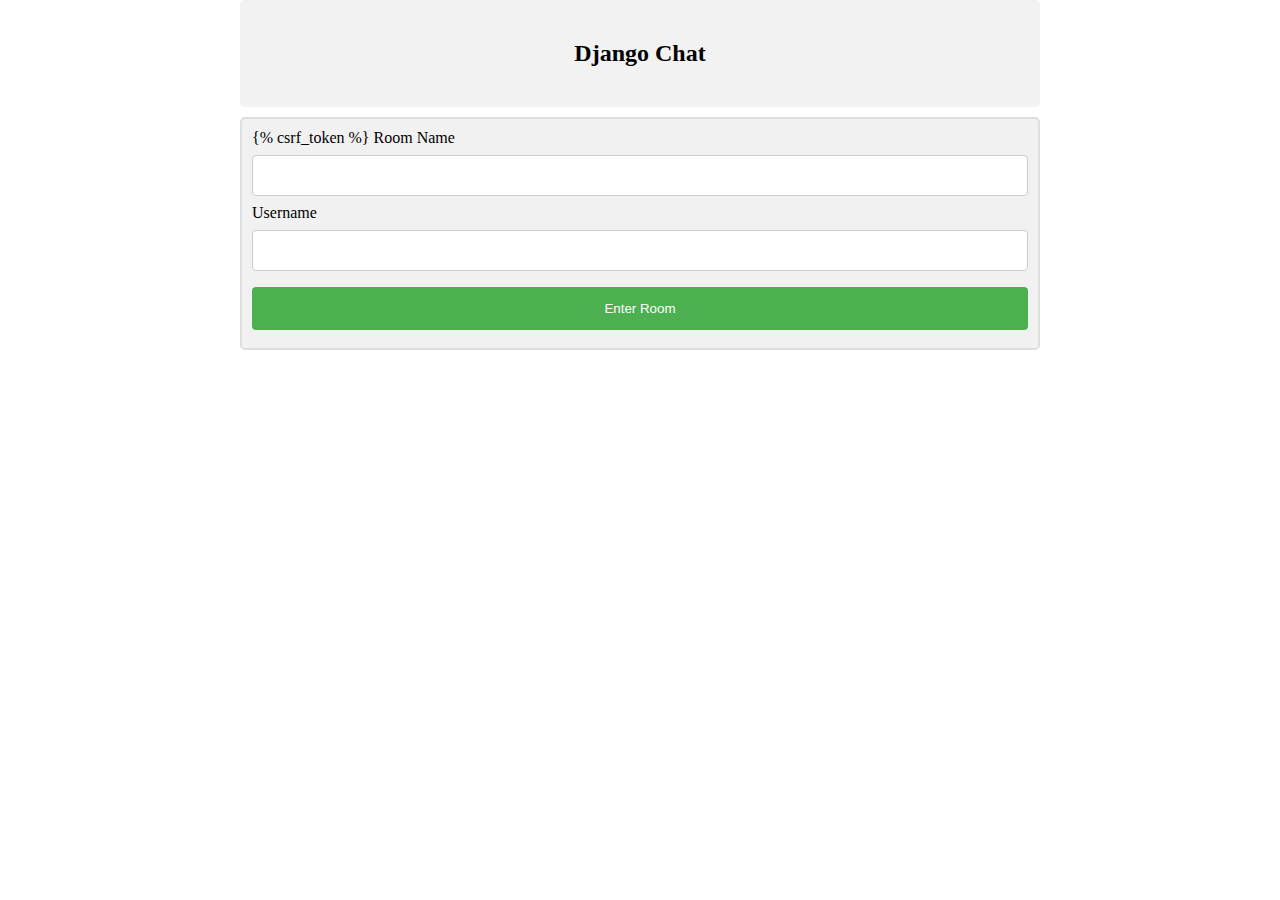
<file: Django/django-chat-app-main/templates/home.html>
<!DOCTYPE html>
<html>
<head>
<meta name="viewport" content="width=device-width, initial-scale=1">
<style>
body {
  margin: 0 auto;
  max-width: 800px;
  padding: 0 20px;
}

.container {
  border: 2px solid #dedede;
  background-color: #f1f1f1;
  border-radius: 5px;
  padding: 10px;
  margin: 10px 0;
}

.darker {
  border-color: #ccc;
  background-color: #ddd;
}

.container::after {
  content: "";
  clear: both;
  display: table;
}

.container img {
  float: left;
  max-width: 60px;
  width: 100%;
  margin-right: 20px;
  border-radius: 50%;
}

.container img.right {
  float: right;
  margin-left: 20px;
  margin-right:0;
}

.time-right {
  float: right;
  color: #aaa;
}

.time-left {
  float: left;
  color: #999;
}
</style>
</head>
<body>

<div align="center">
    <h2>Django Chat</h2>
</div>


<div class="container">
    <style>
    input[type=text], select {
    width: 100%;
    padding: 12px 20px;
    margin: 8px 0;
    display: inline-block;
    border: 1px solid #ccc;
    border-radius: 4px;
    box-sizing: border-box;
    }

    input[type=submit] {
    width: 100%;
    background-color: #4CAF50;
    color: white;
    padding: 14px 20px;
    margin: 8px 0;
    border: none;
    border-radius: 4px;
    cursor: pointer;
    }

    input[type=submit]:hover {
    background-color: #45a049;
    }

    div {
    border-radius: 5px;
    background-color: #f2f2f2;
    padding: 20px;
    }
    </style>

    <form id="post-form" method="POST" action="checkview">
        {% csrf_token %}
        <label>Room Name</label>
        <input type="text" name="room_name" id="room_name" width="100px" />
        <label>Username</label>
        <input type="text" name="username" id="username" width="100px" />
        <input type="submit" value="Enter Room">
    </form>
</div>


</body>


</html>
</file>
